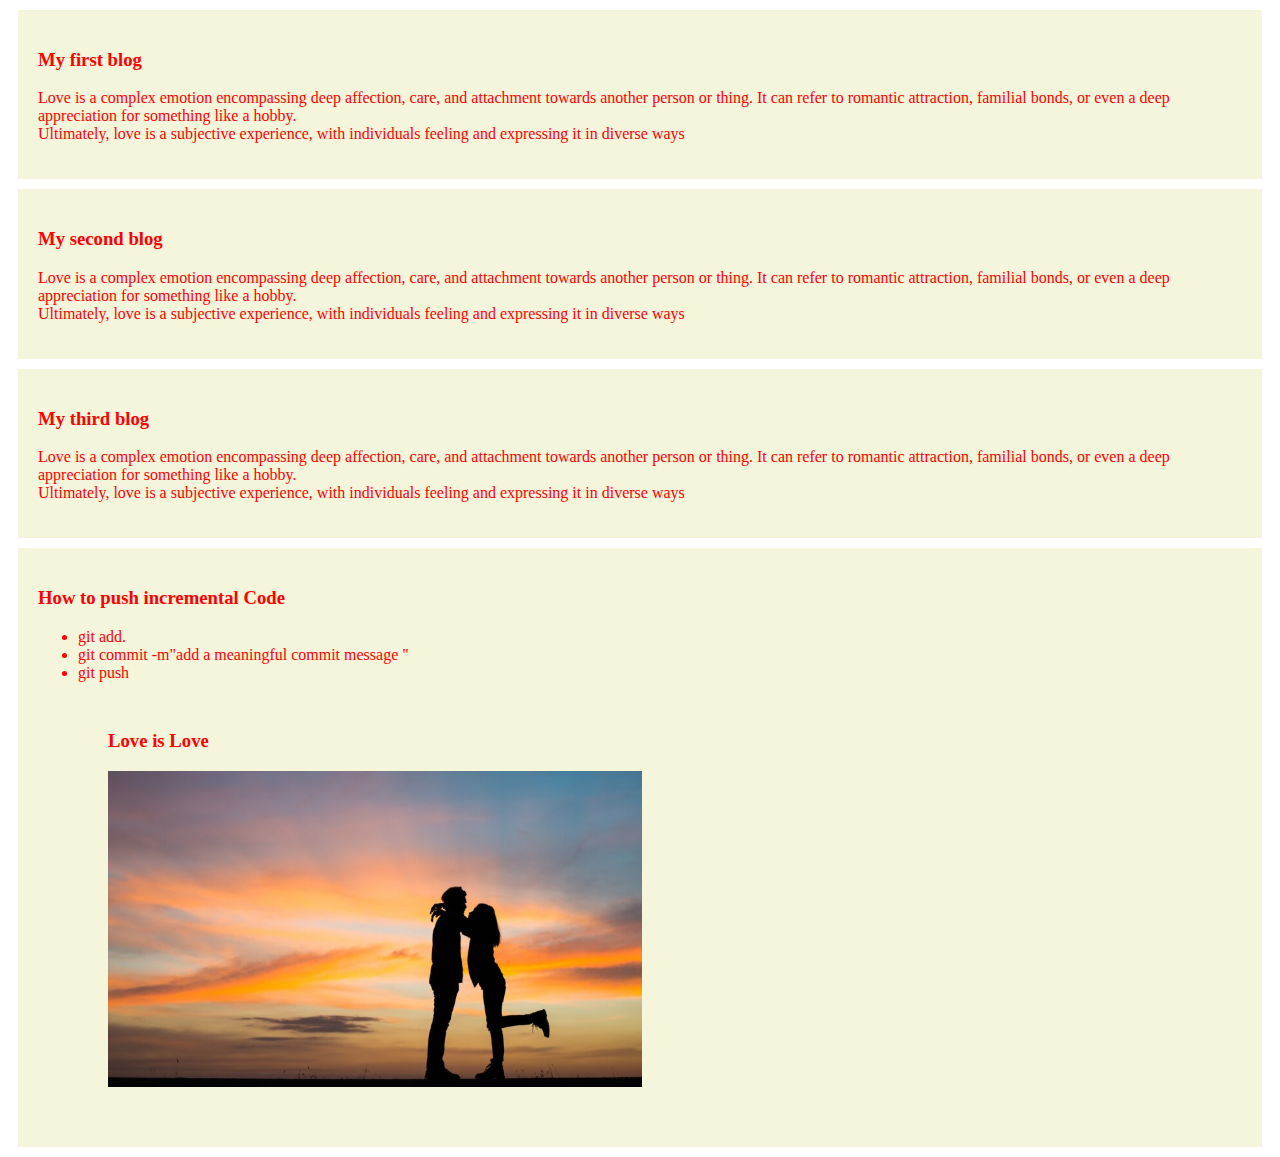
<file: Index.html>
<!DOCTYPE html>
<html lang="en">
<head>
    <meta charset="UTF-8">
    <meta name="viewport" content="width=device-width, initial-scale=1.0">
    <title>My simple Website</title>
    <link rel="stylesheet" href="style.css">
</head>
<body>
    <div>
        <h3> My first blog</h3>
        <P> Love is a complex emotion encompassing deep affection, care, and attachment towards another person or thing. It can refer to romantic attraction, familial bonds, or even a deep appreciation for something like a hobby.
            <br>
             Ultimately, love is a subjective experience, with individuals feeling and expressing it in diverse ways</P>
    </div>
    <div>
        <h3> My second blog</h3>
        <P> Love is a complex emotion encompassing deep affection, care, and attachment towards another person or thing. It can refer to romantic attraction, familial bonds, or even a deep appreciation for something like a hobby.
            <br>
             Ultimately, love is a subjective experience, with individuals feeling and expressing it in diverse ways</P>
    </div>
    <div>
        <h3> My third blog</h3>
        <P> Love is a complex emotion encompassing deep affection, care, and attachment towards another person or thing. It can refer to romantic attraction, familial bonds, or even a deep appreciation for something like a hobby.
            <br>
             Ultimately, love is a subjective experience, with individuals feeling and expressing it in diverse ways</P>
    </div>
    <div> 
        <h3>How to push incremental Code</h3>
    <ul>
        <li>git add.</li>
        <li>git commit -m"add a meaningful commit message "</li>
        <li> git push</li>
        <div>
            <h3> Love is Love</h3>
            <img src="Images/love.png" alt="">
        </div>
    </ul>
    </div>
    
</body>
</html>
</file>
<file: style.css>
div{
    color: red;
    padding: 20px;
    background-color: beige;
    margin: 10px;
}
</file>
